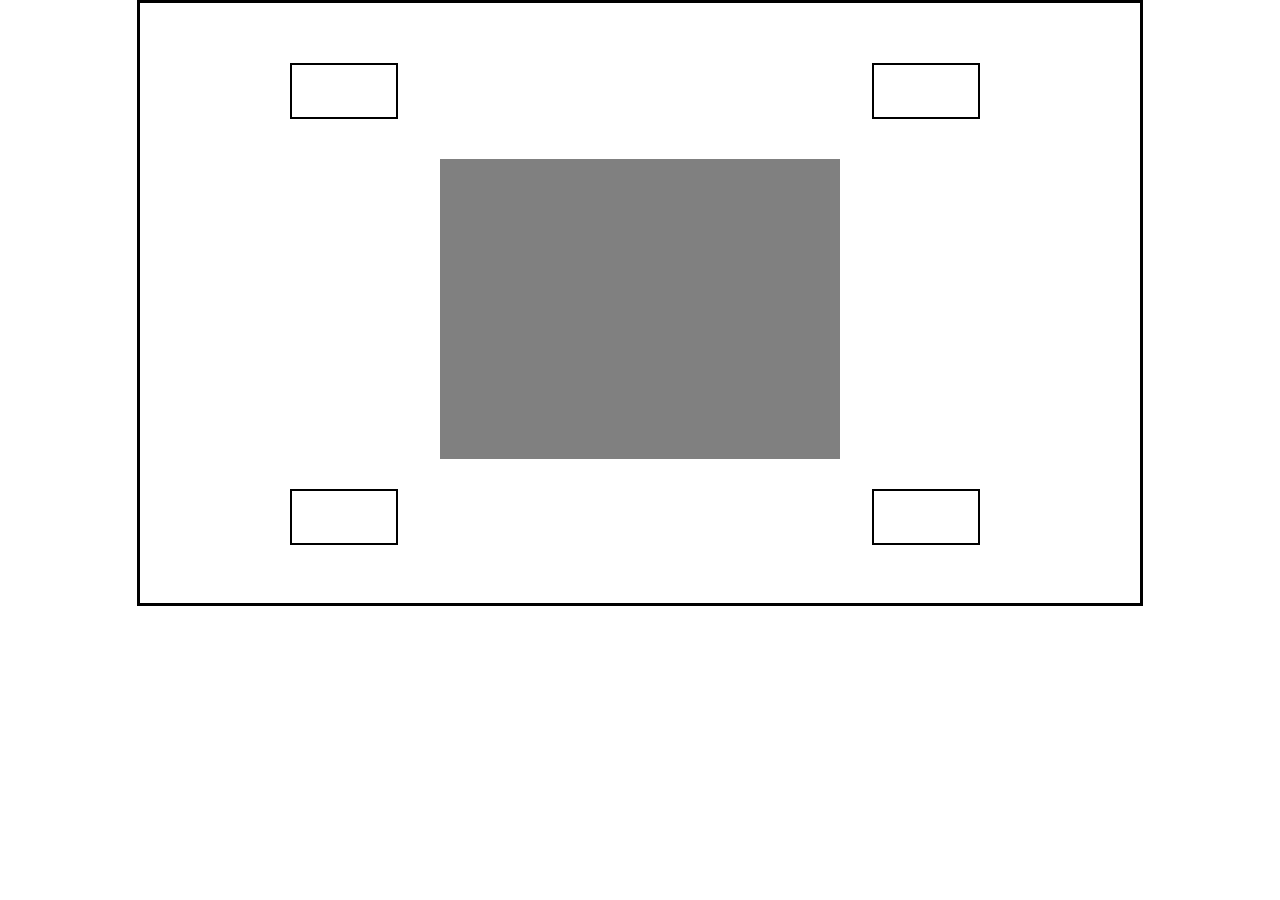
<file: border-radius auto/index.html>
<!DOCTYPE html>
<html>
<head>
	<title></title>
	<link rel="stylesheet" type="text/css" href="css/index.css">
</head>
<body>

<div class="container">
	<input class="param-one" type="text" name="inputOne">
	<input class="param-two" type="text" name="inputTwo">
	<div class="block"></div>
	<input class="param-tree" type="text" name="inputTree">
	<input class="param-for" type="text" name="inputFor">
</div>


<script src="js/index.js"></script>

</body>
</html>
</file>
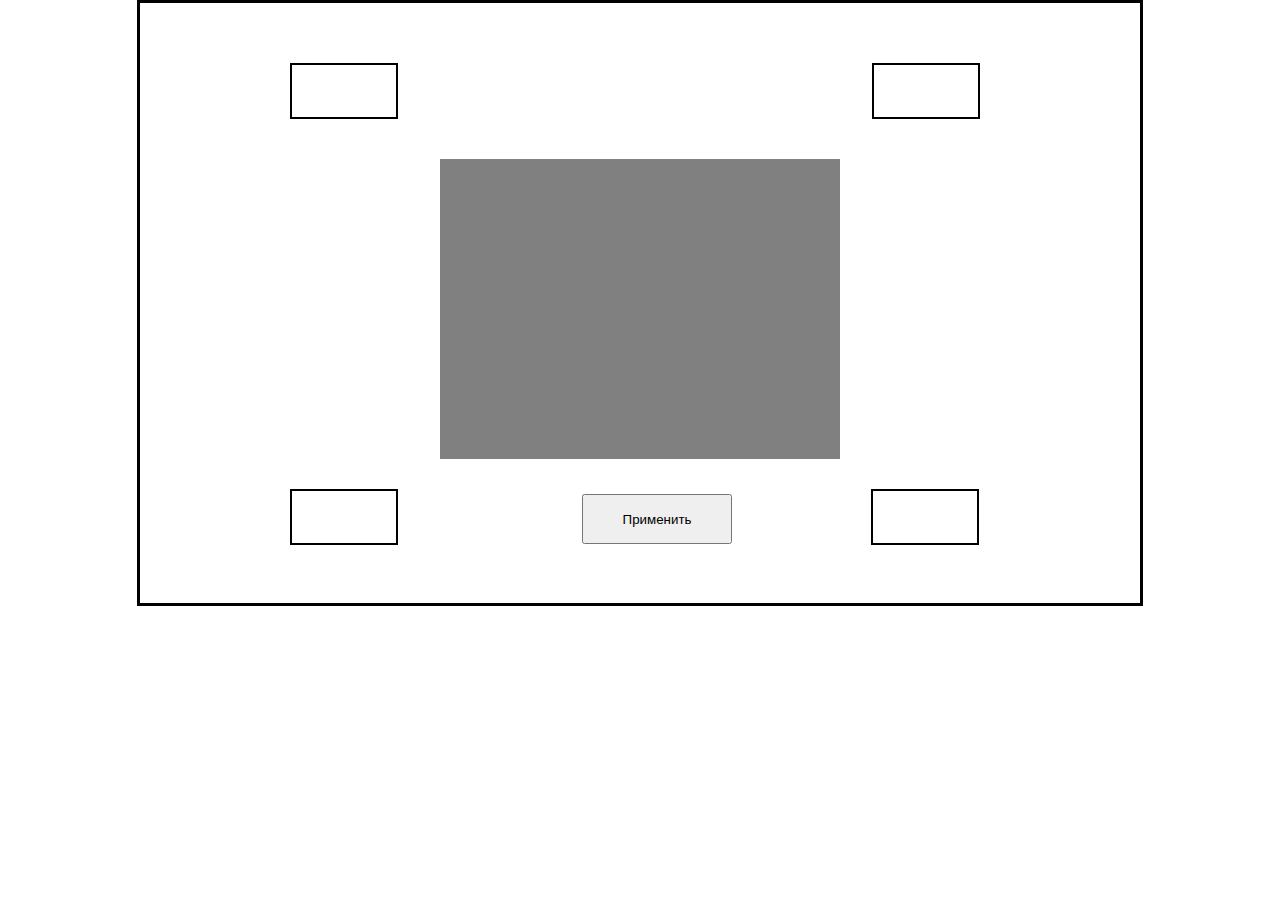
<file: border-radius button/index.html>
<!DOCTYPE html>
<html>
<head>
	<title></title>
	<link rel="stylesheet" type="text/css" href="css/index.css">
</head>
<body>

<div class="container">
	<input class="param-one" type="text" name="inputOne">
	<input class="param-two" type="text" name="inputTwo">
	<div class="block"></div>
	<input class="param-tree" type="text" name="inputTree">
	<input class="update" type="button" name="" value="Применить">
	<input class="param-for" type="text" name="inputFor">
</div>


<script src="js/index.js"></script>

</body>
</html>
</file>
<file: border-radius auto/css/index.css>
body{
	margin: 0;
}

.container{
	width: 1000px;
	height: 600px;
	border: 3px solid black;
	margin: auto;
}

.block{
	width: 400px;
	height: 300px;
	margin: auto;
	background: gray;
	margin-top: 40px;
	transition: all 1s; 
}
.param-one, .param-two, .param-tree, .param-for{
	width: 100px;
    height: 50px;
    font-size: 40px;
    text-align: center;
    border: 2px solid black;
}
.param-one{
	margin-left: 150px;
    margin-top: 60px;
}
.param-two{
	margin-left: 470px;
    margin-top: 60px;
}
.param-tree{
	margin-left: 150px;
	margin-top: 30px;
}
.param-for{
	margin-left: 470px;
	margin-top: 30px;
}
</file>
<file: border-radius button/css/index.css>
body{
	margin: 0;
}

.container{
	width: 1000px;
	height: 600px;
	border: 3px solid black;
	margin: auto;
}

.block{
	width: 400px;
	height: 300px;
	margin: auto;
	background: gray;
	margin-top: 40px;
	transition: all 1s;
}
.param-one, .param-two, .param-tree, .param-for{
	width: 100px;
    height: 50px;
    font-size: 40px;
    text-align: center;
    border: 2px solid black;
}
.param-one{
	margin-left: 150px;
    margin-top: 60px;
}
.param-two{
	margin-left: 470px;
    margin-top: 60px;
}
.param-tree{
	margin-left: 150px;
	margin-top: 30px;
}
.param-for{
	margin-left: 135px;
	margin-top: 30px;
}
.update{
	width: 150px;
    height: 50px;
    margin-left: 180px;
    margin-top: 35px;
    vertical-align: top;
}
</file>
